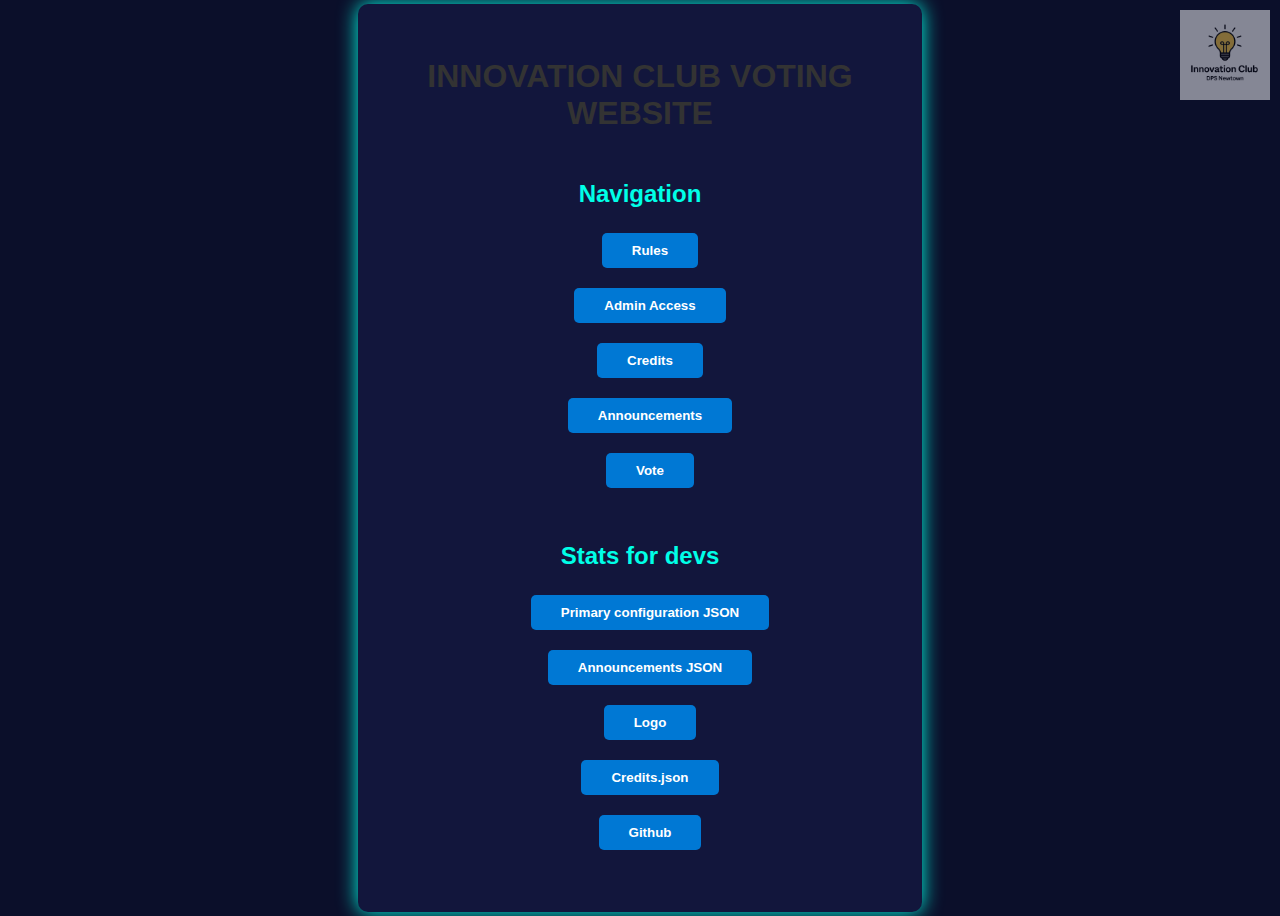
<file: index.html>
<!DOCTYPE html>
<html lang="en">
<head>
  <meta charset="UTF-8" />
  <meta name="viewport" content="width=device-width, initial-scale=1.0"/>
  <title>Innovation Club</title>
  <link rel="stylesheet" href="style.css" />
  <style>
    .watermark {
      position: absolute;
      top: 10px;
      right: 10px;
      width: 90px;
      opacity: 0.5;
    }

    .button-menu {
      display: flex;
      flex-direction: column;
      align-items: center;
      margin: 20px;
    }

    .button-menu button {
      padding: 10px 20px;
      margin: 10px;
      cursor: pointer;
      background-color: #0078d4;
      color: white;
      border: none;
      border-radius: 5px;
      transition: background-color 0.3s;
    }

    .button-menu button:hover {
      background-color: #005b99;
    }

    .button-menu h3 {
      font-size: 1.5rem;
      text-align: center;
      margin-bottom: 15px;
    }

    header {
      text-align: center;
      margin-bottom: 20px;
      color: #333;
    }

    header h1 {
      font-size: 2rem;
      color: #333;
    }
  </style>
</head>
<body>
  <script>
    fetch('questions.json')
      .then(res => res.json())
      .then(data => {
        const dismissed = localStorage.getItem('devAlertDismissed');
        if (data.showAlert && dismissed !== 'true') {
          // Create the popup container
          const popup = document.createElement('div');
          popup.style.position = 'fixed';
          popup.style.top = '0';
          popup.style.left = '0';
          popup.style.width = '100%';
          popup.style.height = '100%';
          popup.style.backgroundColor = 'rgba(0, 0, 0, 0.7)';
          popup.style.display = 'flex';
          popup.style.justifyContent = 'center';
          popup.style.alignItems = 'center';
          popup.style.zIndex = '9999';

          // Create the inner content of the popup
          popup.innerHTML = `
            <div style="background-color: #ffdddd; padding: 20px; border-radius: 10px; border: 2px solid red; max-width: 500px; text-align: center; color: darkred; font-weight: bold;">
              🛑 UNDER DEVELOPMENT<br><br>
              Many parts of this website are under development. Expect incomplete pages, glitchy design, or bugs.<br><br>
              Kindly report them to the website developers.<br><br>
              <button style="margin-top: 10px; padding: 5px 15px; background-color: red; color: white; border: none; border-radius: 5px; cursor: pointer;" onclick="dismissPopup()">OK</button>
            </div>
          `;

          // Append the popup to the body
          document.body.appendChild(popup);

          // Function to dismiss the popup and store the dismissal in localStorage
          window.dismissPopup = function() {
            localStorage.setItem('devAlertDismissed', 'true');
            popup.remove(); // Remove the popup from the DOM
          };
        }
      })
      .catch(err => console.error('Error fetching alert data:', err));
  </script>

  <div class="container">
    <header>
      <div class="logo-container">
        <a href="index.html"><img src="logo.jpg" alt="Watermark Bulb" class="watermark"></a>
      </div>
      <h1>INNOVATION CLUB VOTING WEBSITE</h1>
    </header>
    
    <div class="button-menu">
      <h3>Navigation</h3>
      <a href="rules.html"><button>Rules</button></a>
      <a href="admin.html"><button>Admin Access</button></a>
      <a href="credits.html"><button>Credits</button></a>
      <a href="announcements.html"><button>Announcements</button></a>
      <a href="vote.html"><button>Vote</button></a>
    </div>

    <div class="button-menu">
      <h3>Stats for devs</h3>
      <a href="questions.json"><button>Primary configuration JSON</button></a>
      <a href="announcements.json"><button>Announcements JSON</button></a>
      <a href="logo.jpg"><button>Logo</button></a>
      <a href="credits.json"><button>Credits.json</button></a>
      <a href="https://github.com/MadManMax123/incvoting"><button>Github</button></a>
    </div>
  </div>

</body>
</html>
</file>
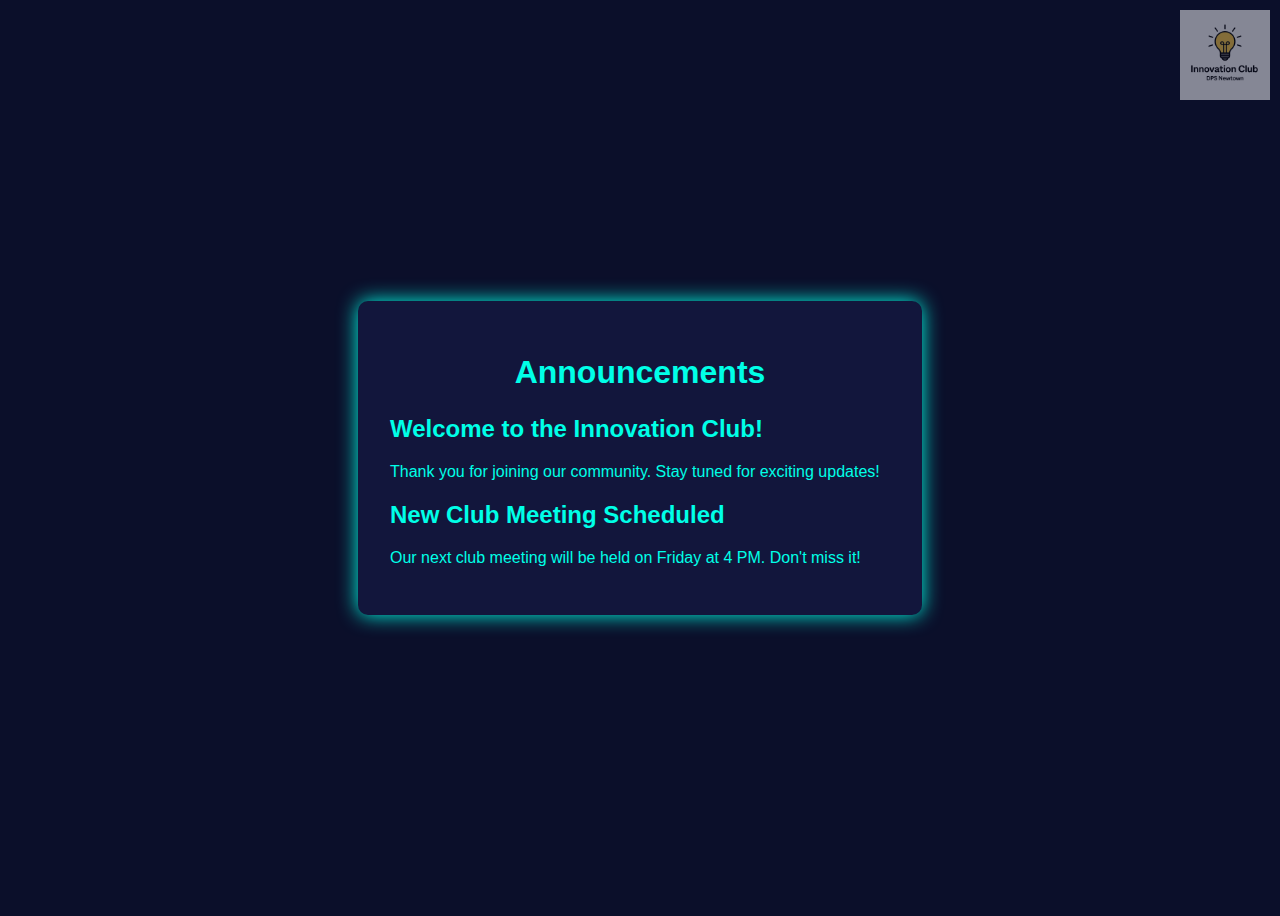
<file: announcements.html>
<!DOCTYPE html>
<html lang="en">
<head>
  <meta charset="UTF-8" />
  <meta name="viewport" content="width=device-width, initial-scale=1.0"/>
  <title>Announcements</title>
  <link rel="stylesheet" href="style.css" />
  <style>
        .watermark {
            position: absolute;
            top: 10px;
            right: 10px;
            width: 90px;
            opacity: 0.5;
        }
</style>
</head>
<body>
  <div class="container">
    <header>
      <div class="logo-container">
        <a href="index.html"><img src="logo.jpg" alt="Watermark Bulb" class="watermark"></a>
      </div>
      <h1>Announcements</h1>
    </header>

    <div id="announcements-container"></div>
    
    <script>
      fetch('announcements.json')
        .then(response => response.json())
        .then(data => {
          const announcementsContainer = document.getElementById('announcements-container');
          data.forEach(announcement => {
            const announcementItem = document.createElement('div');
            const heading = document.createElement('h2');
            heading.textContent = announcement.heading;
            const mainText = document.createElement('p');
            mainText.textContent = announcement.mainText;
            announcementItem.appendChild(heading);
            announcementItem.appendChild(mainText);
            announcementsContainer.appendChild(announcementItem);
          });
        });
    </script>
  </div>
</body>
</html>
</file>
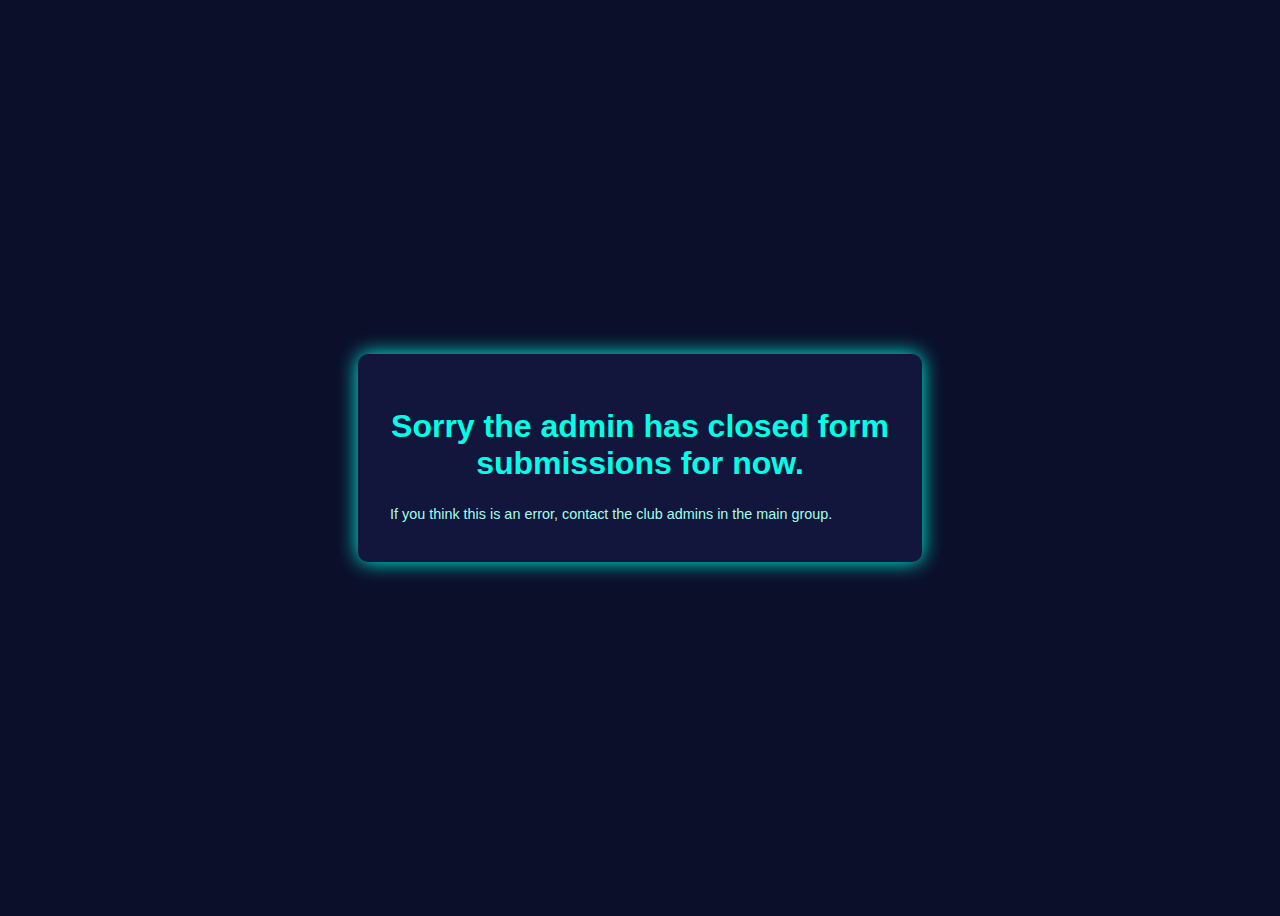
<file: closed.html>
<!DOCTYPE html>
<html lang="en">
<head>
  <style>
        .watermark {
            position: absolute;
            top: 10px;
            right: 10px;
            width: 90px;
            opacity: 0.5;
        }
</style>
  <meta charset="UTF-8" />
  <meta name="viewport" content="width=device-width, initial-scale=1.0"/>
  <title>Form Closed</title>
  <link rel="stylesheet" href="style.css" />
</head>
<body>
  <div class="container">
    <h1>Sorry the admin has closed form submissions for now.</h1>
    <p class="subtitle">If you think this is an error, contact the club admins in the main group.</p>
  </div>
</body>
</html>
</file>
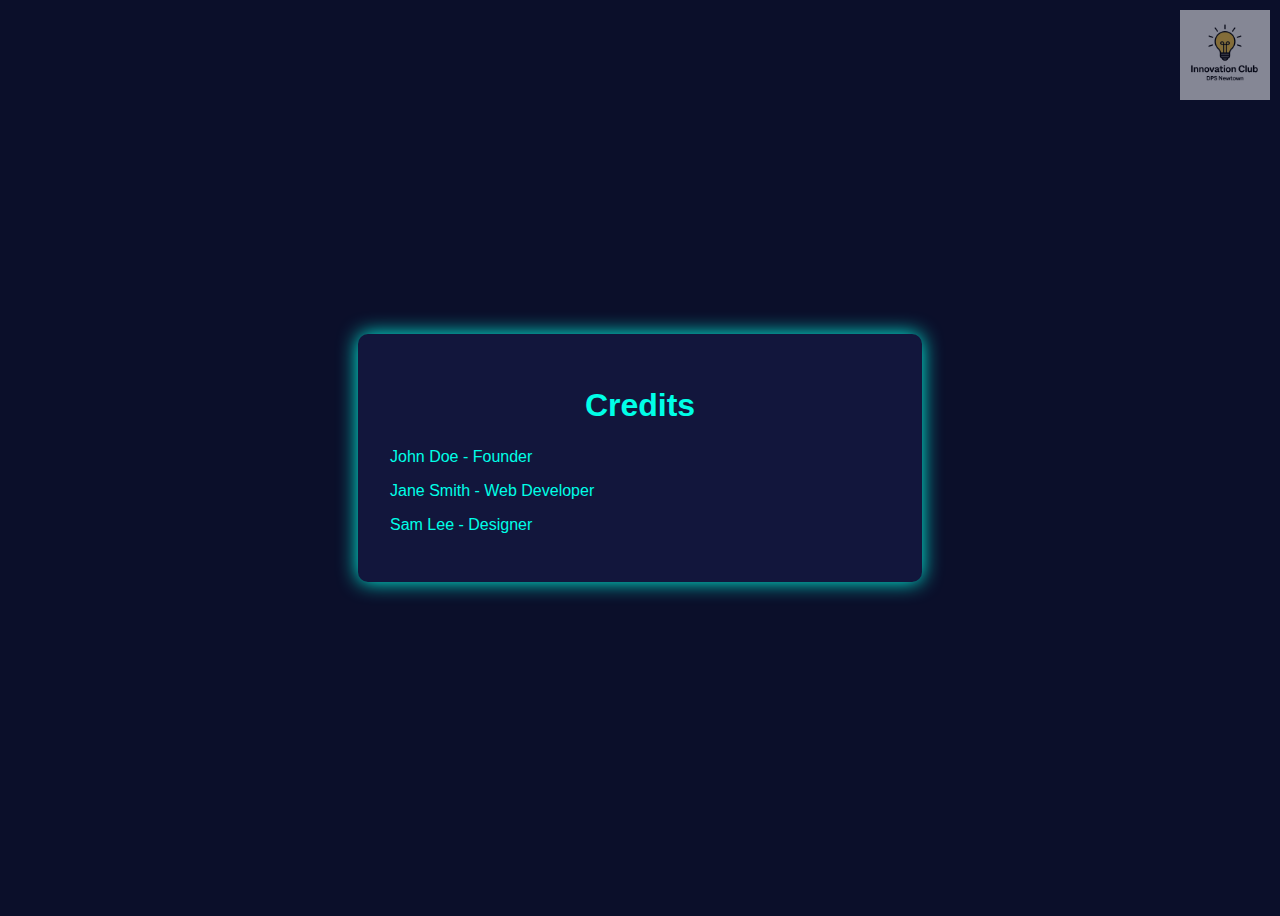
<file: credits.html>
<!DOCTYPE html>
<html lang="en">
<head>
  <meta charset="UTF-8" />
  <meta name="viewport" content="width=device-width, initial-scale=1.0"/>
  <title>Credits</title>
  <link rel="stylesheet" href="style.css" />
<style>
        .watermark {
            position: absolute;
            top: 10px;
            right: 10px;
            width: 90px;
            opacity: 0.5;
        }
</style>
</head>
<body>
  <div class="container">
    <header>
      <div class="logo-container">
        <a href="index.html"><img src="logo.jpg" alt="Watermark Bulb" class="watermark"></a>
      </div>
      <h1>Credits</h1>
    </header>

    <div id="credits-container"></div>
    
    <script>
      fetch('credits.json')
        .then(response => response.json())
        .then(data => {
          const creditsContainer = document.getElementById('credits-container');
          data.forEach(credit => {
            const creditItem = document.createElement('p');
            creditItem.textContent = credit.name + " - " + credit.role;
            creditsContainer.appendChild(creditItem);
          });
        });
    </script>
  </div>
</body>
</html>
</file>
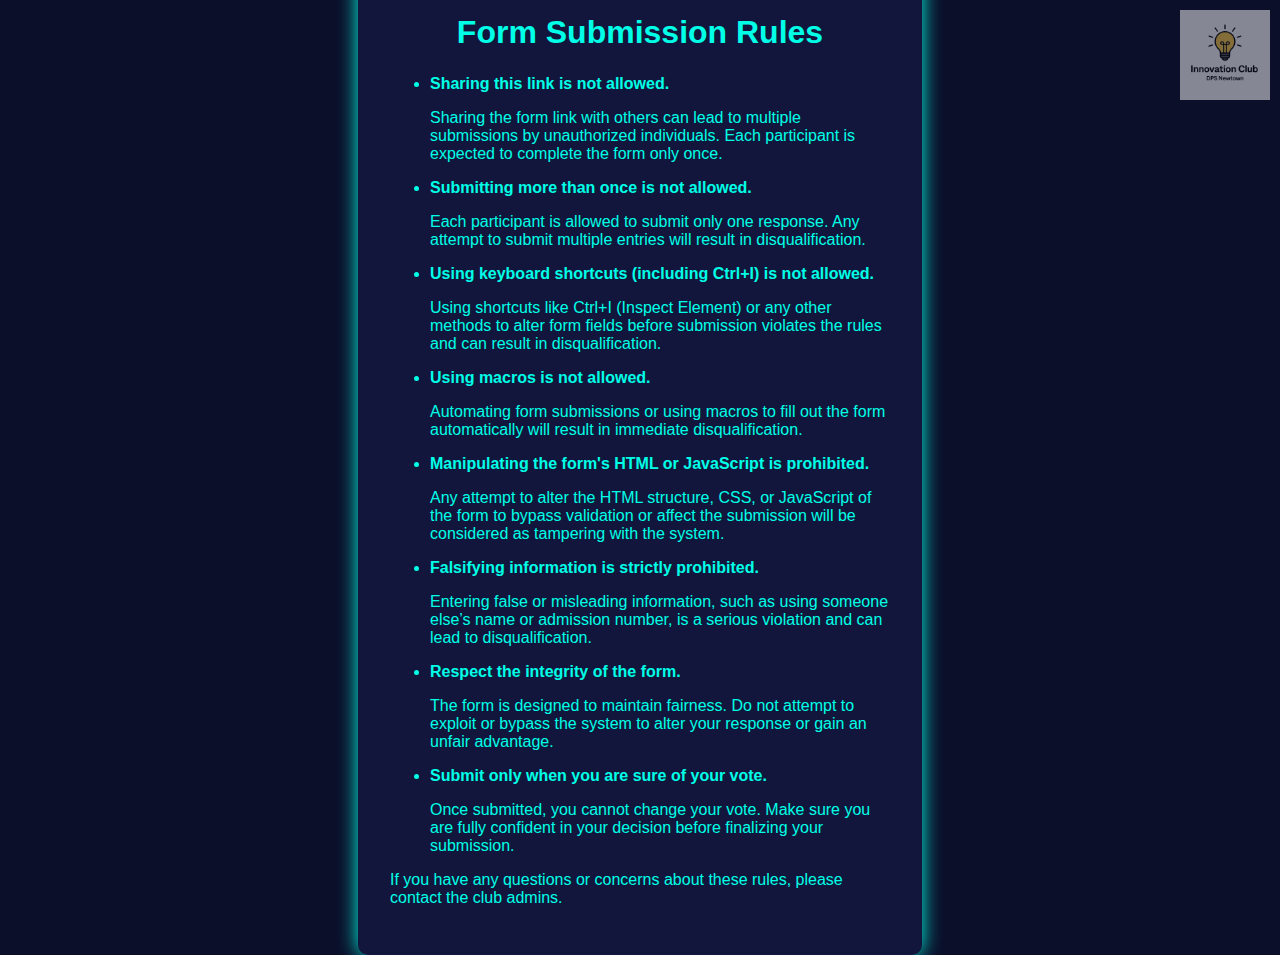
<file: rules.html>
<!DOCTYPE html>
<html lang="en">
<head>
  <meta charset="UTF-8" />
  <meta name="viewport" content="width=device-width, initial-scale=1.0"/>
  <title>Submission Rules</title>
  <link rel="stylesheet" href="style.css" />
<style>
        .watermark {
            position: absolute;
            top: 10px;
            right: 10px;
            width: 90px;
            opacity: 0.5;
        }
</style>
</head>
<body>
    <header>
        <a href="index.html"><img src="logo.jpg" alt="Watermark Bulb" class="watermark"></a>
    </header>
  <div class="container">
    <h1>Form Submission Rules</h1>
    <ul>
      <li>
        <strong>Sharing this link is not allowed.</strong>
        <p>Sharing the form link with others can lead to multiple submissions by unauthorized individuals. Each participant is expected to complete the form only once.</p>
      </li>
      <li>
        <strong>Submitting more than once is not allowed.</strong>
        <p>Each participant is allowed to submit only one response. Any attempt to submit multiple entries will result in disqualification.</p>
      </li>
      <li>
        <strong>Using keyboard shortcuts (including Ctrl+I) is not allowed.</strong>
        <p>Using shortcuts like Ctrl+I (Inspect Element) or any other methods to alter form fields before submission violates the rules and can result in disqualification.</p>
      </li>
      <li>
        <strong>Using macros is not allowed.</strong>
        <p>Automating form submissions or using macros to fill out the form automatically will result in immediate disqualification.</p>
      </li>
      <li>
        <strong>Manipulating the form's HTML or JavaScript is prohibited.</strong>
        <p>Any attempt to alter the HTML structure, CSS, or JavaScript of the form to bypass validation or affect the submission will be considered as tampering with the system.</p>
      </li>
      <li>
        <strong>Falsifying information is strictly prohibited.</strong>
        <p>Entering false or misleading information, such as using someone else’s name or admission number, is a serious violation and can lead to disqualification.</p>
      </li>
      <li>
        <strong>Respect the integrity of the form.</strong>
        <p>The form is designed to maintain fairness. Do not attempt to exploit or bypass the system to alter your response or gain an unfair advantage.</p>
      </li>
      <li>
        <strong>Submit only when you are sure of your vote.</strong>
        <p>Once submitted, you cannot change your vote. Make sure you are fully confident in your decision before finalizing your submission.</p>
      </li>
    </ul>
    <p>If you have any questions or concerns about these rules, please contact the club admins.</p>
  </div>
</body>
</html>
</file>
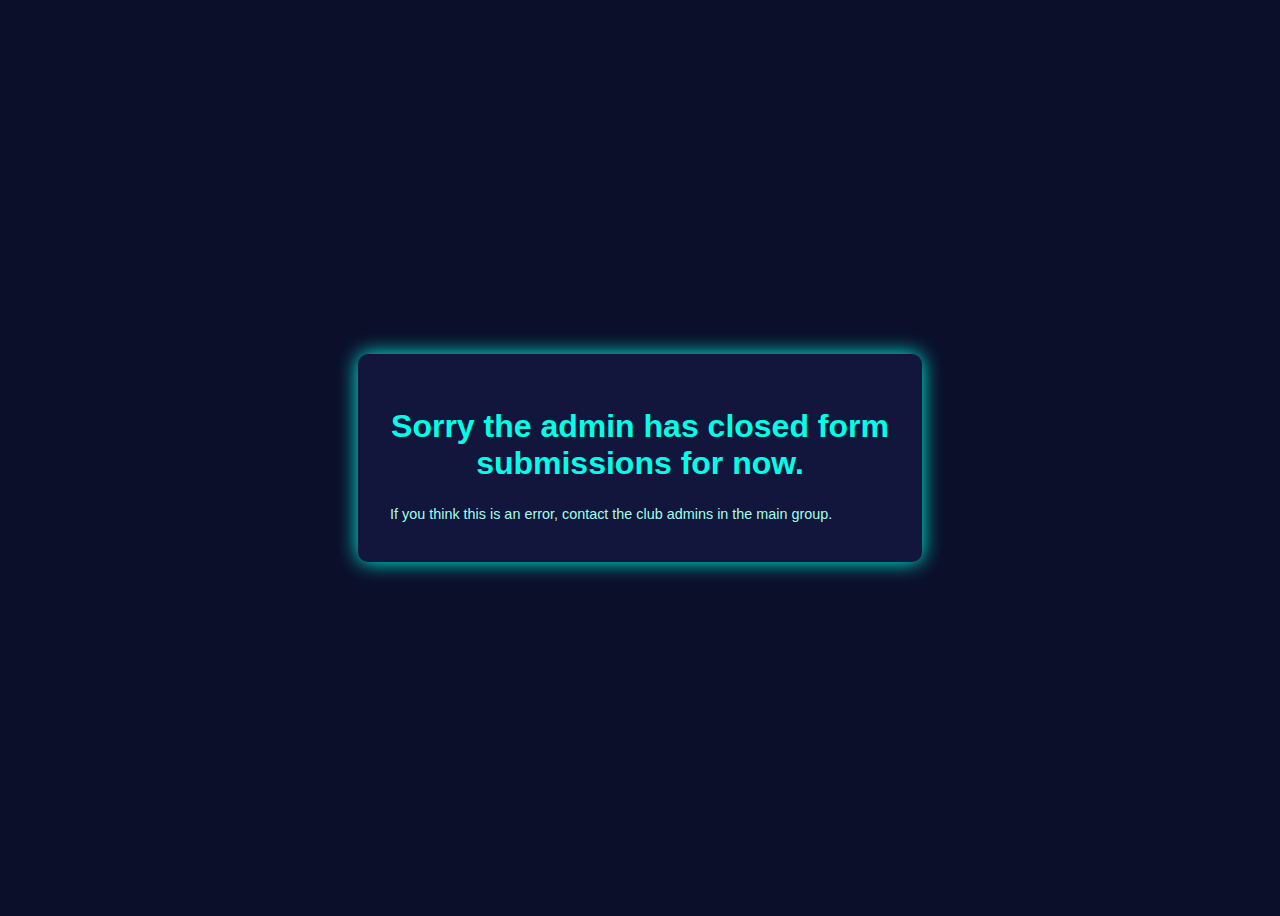
<file: thankyou.html>
<!DOCTYPE html>
<html lang="en">
<head>
  <meta charset="UTF-8" />
  <meta name="viewport" content="width=device-width, initial-scale=1.0"/>
  <title>Form Closed</title>
  <link rel="stylesheet" href="style.css" />
</head>
<body>
  <div class="container">
    <h1>Sorry the admin has closed form submissions for now.</h1>
    <p class="subtitle">If you think this is an error, contact the club admins in the main group.</p>
  </div>
</body>
</html>
</file>
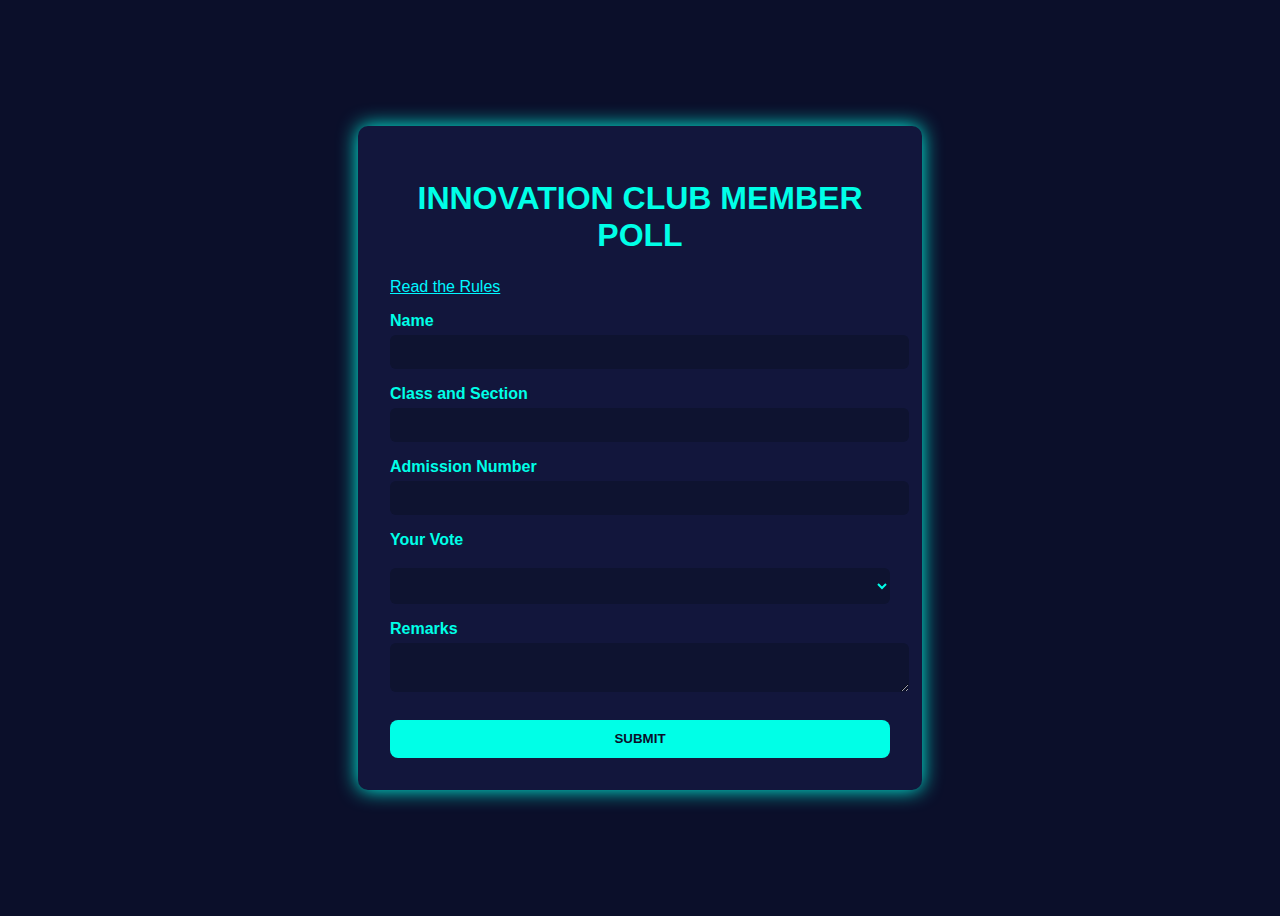
<file: vote.html>
<!DOCTYPE html>
<html lang="en">
<head>
  <meta charset="UTF-8" />
  <meta name="viewport" content="width=device-width, initial-scale=1.0" />
  <title>Innovation Club Member Poll</title>
  <link rel="stylesheet" href="style.css" />
</head>
<body>
  <script>
  fetch('questions.json')
    .then(res => res.json())
    .then(data => {
      if (!data.active) {
        window.location.href = "closed.html";
      }
    });
</script>

  <div class="container">
    <h1>INNOVATION CLUB MEMBER POLL</h1>
    <centre><a href="rules.html" style="color: #00f7ff;">Read the Rules</a></centre>
    <form name="member-poll" method="POST" data-netlify="true" id="pollForm" netlify action="thankyou.html">
      <input type="hidden" name="form-name" value="member-poll" />
      
      <label>Name</label>
      <input type="text" name="name" required />

      <label>Class and Section</label>
      <input type="text" name="class_section" required />

      <label>Admission Number</label>
      <input type="text" name="admission_number" required />

      <div id="vote-section">
        <label for="vote">Your Vote</label>
        <p id="vote-question" class="subtitle"></p>
        <select name="vote" id="vote-dropdown" required></select>
      </div>

      <label>Remarks</label>
      <textarea name="remarks"></textarea>

      <button type="submit">SUBMIT</button>
    </form>
  </div>

  <script src="script.js"></script>
  <script>
  // Parse URL query parameters
  const urlParams = new URLSearchParams(window.location.search);
  const name = urlParams.get("name");
  const class_section = urlParams.get("class");
  const admission_number = urlParams.get("id");

  // Autofill form if data is available
  if (name) document.querySelector('input[name="name"]').value = name;
  if (class_section) document.querySelector('input[name="class_section"]').value = class_section;
  if (admission_number) document.querySelector('input[name="admission_number"]').value = admission_number;
</script>

</body>

</html>
</file>
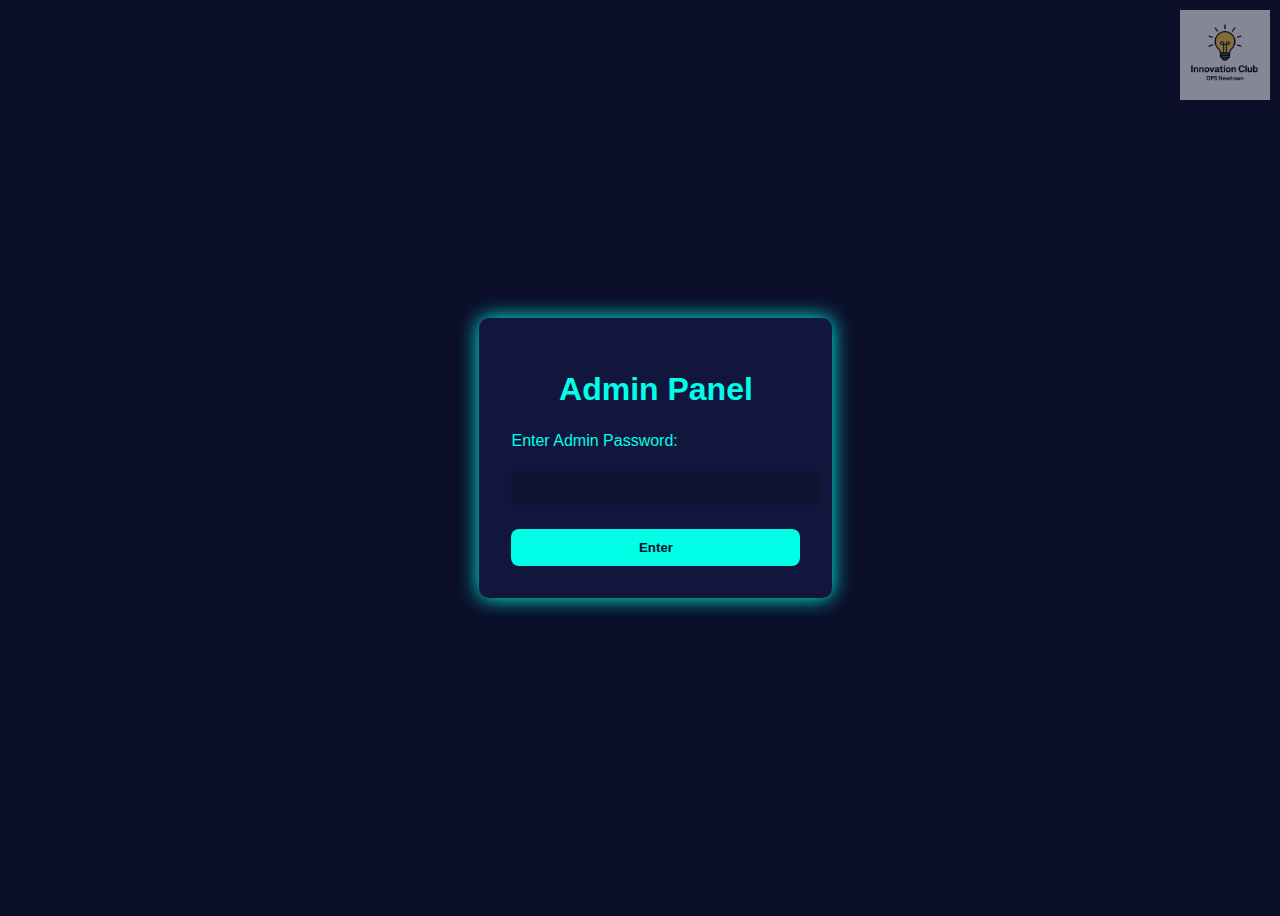
<file: admin/admin.html>
<!DOCTYPE html>
<html lang="en">
<head>
  <meta charset="UTF-8">
  <title>Admin Panel</title>
  <link rel="stylesheet" href="../style.css">
<style>
        .watermark {
            position: absolute;
            top: 10px;
            right: 10px;
            width: 90px;
            opacity: 0.5;
        }
</style>
</head>
<body>

    <header>
      <div class="logo-container">
        <a href="index.html"><img src="../logo.jpg" alt="Watermark Bulb" class="watermark"></a>
      </div>
  <div class="container">
    <header>
      <h1>Admin Panel</h1>
    </header>

    <div id="auth">
      <p>Enter Admin Password:</p>
      <input type="password" id="password">
      <button onclick="validatePassword()">Enter</button>
    </div>

    <div id="admin-panel" style="display:none;">
      <h2>Edit Question & Poll Options</h2>
      <form id="admin-form">
        <label>Question:</label><br>
        <input type="text" id="question"><br><br>
        <label>Options (comma separated):</label><br>
        <input type="text" id="options"><br><br>
        <button type="submit">Save Question</button>
      </form>

      <h2>Enable/Disable Form</h2>
      <button onclick="toggleActive()">Toggle Form State</button>
      <p id="formState">Current State: unknown</p>
    </div>
  </div>

  <script src="admin.js"></script>
</body>
</html>
</file>
<file: style.css>
body {
    background-color: #0b0f2a;
    color: #00ffe7;
    font-family: 'Segoe UI', sans-serif;
    display: flex;
    justify-content: center;
    align-items: center;
    height: 100vh;
  }
  
  /* Add a fade-in animation for the container */
  @keyframes fadeIn {
      from {
          opacity: 0;
          transform: scale(0.9);
      }
      to {
          opacity: 1;
          transform: scale(1);
      }
  }
  
  .container {
    width: 90%;
    max-width: 500px;
    background: #12163c;
    padding: 2rem;
    border-radius: 10px;
    box-shadow: 0 0 20px #00ffe7;
    animation: fadeIn 0.8s ease-in-out;
  }
  
  h1 {
    text-align: center;
    margin-bottom: 1.5rem;
    color: #00ffe7;
  }
  
  label {
    margin-top: 1rem;
    display: block;
    font-weight: bold;
  }
  
  input, textarea, select {
    width: 100%;
    padding: 0.6rem;
    margin-top: 0.3rem;
    border: none;
    border-radius: 6px;
    background: #0e1330;
    color: #00ffe7;
    outline: none;
  }
  
  .subtitle {
    font-size: 0.9rem;
    color: #a2ffe7;
    margin-bottom: 0.5rem;
  }
  
  button {
    width: 100%;
    padding: 0.7rem;
    margin-top: 1.5rem;
    border: none;
    border-radius: 8px;
    background-color: #00ffe7;
    color: #0b0f2a;
    font-weight: bold;
    cursor: pointer;
    transition: background 0.3s;
  }
  
  button:hover {
    background-color: #00e0ce;
  }
  
  /* Add a button click animation */
  @keyframes buttonClick {
      0% {
          transform: scale(1);
      }
      50% {
          transform: scale(0.95);
      }
      100% {
          transform: scale(1);
      }
  }
  
  button:active {
      animation: buttonClick 0.2s ease-in-out;
  }
</file>
